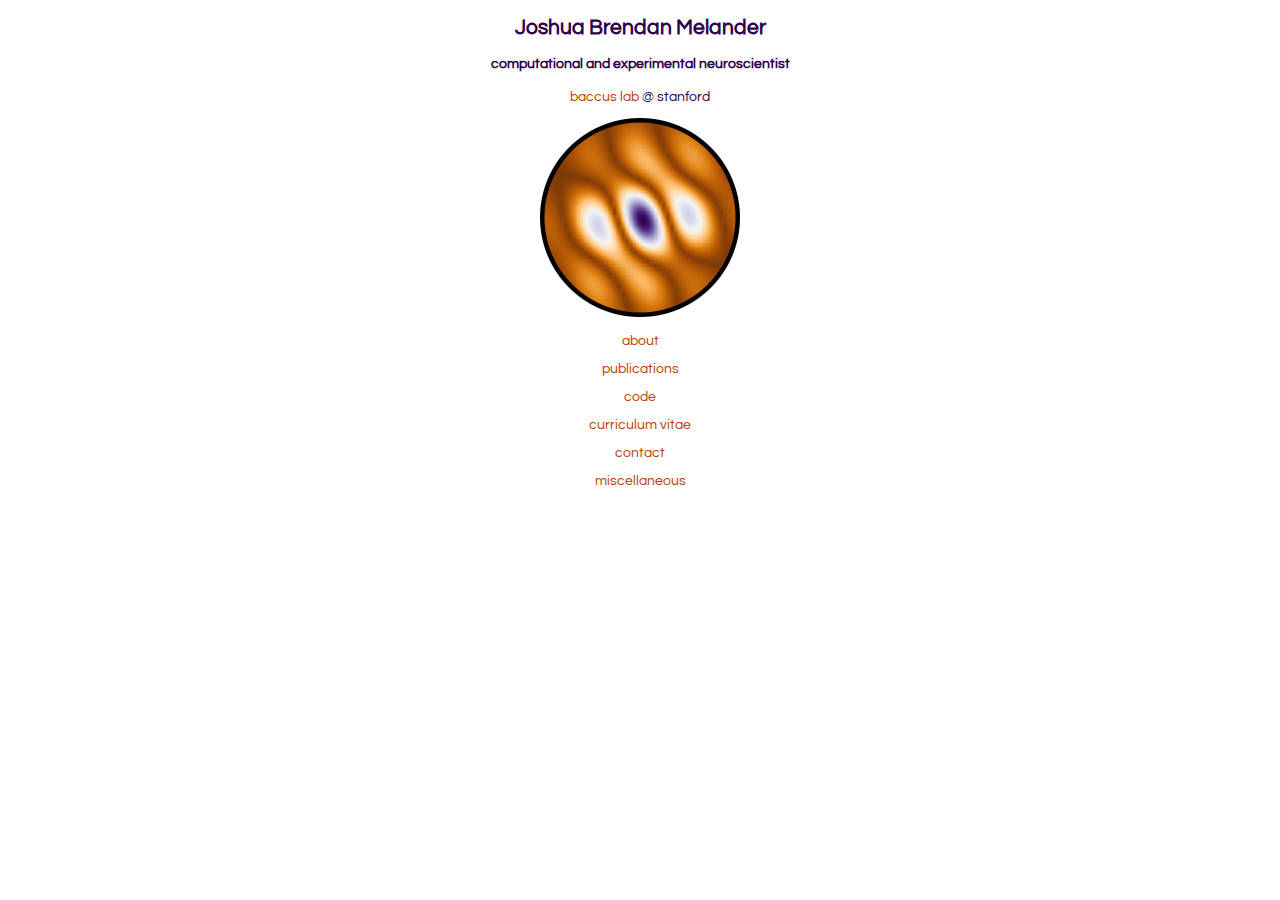
<file: index.html>
<!DOCTYPE html>
<html>
	<head>
		<link rel="stylesheet" href="stylin.css">
		          <title>Joshua B. Melander</title>

			  <link rel="preconnect" href="https://fonts.googleapis.com">
			  <link rel="preconnect" href="https://fonts.gstatic.com" crossorigin>
			  <link href="https://fonts.googleapis.com/css2?family=Questrial&display=swap" rel="stylesheet">
		<h2>Joshua Brendan Melander</h2>
		
		<h4>computational and experimental neuroscientist</h4>
		<a href="https://baccuslab.stanford.edu">baccus lab</a> @ stanford
		<br>
		<p>
		<img src="assets/bitmap.png" width="200">
	</head>



	<body>
	
		<p><a href="pages/about.html">about</a></p>
		<p><a href="https://scholar.google.com/citations?user=YIKKiYAAAAAJ&hl=en">publications</a></p>
		<p><a href="https://www.github.com/jbmelander">code</a></p>
		<p><a href="CV.pdf">curriculum vitae</a></p>
		<p><a href="pages/contact.html">contact</a></p>
		<p><a href="pages/misc.html">miscellaneous</a></p>

	


																</body>
</html>
</file>
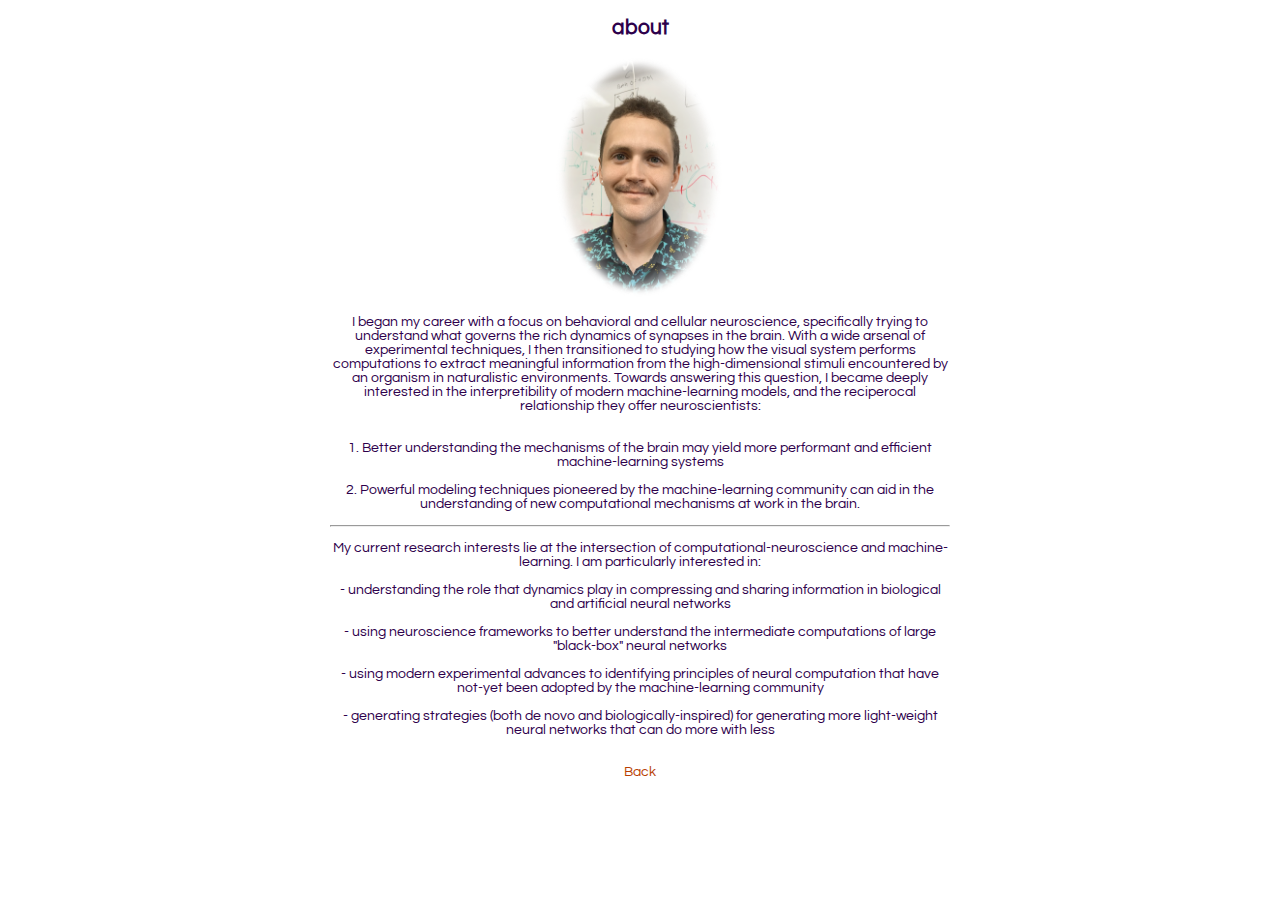
<file: pages/about.html>
<!DOCTYPE html>
<html>
	  <head>
		<link rel="stylesheet" href="../stylin.css">
		          <title>About</title>

			  <link rel="preconnect" href="https://fonts.googleapis.com">
			  <link rel="preconnect" href="https://fonts.gstatic.com" crossorigin>
			  <link href="https://fonts.googleapis.com/css2?family=Questrial&display=swap" rel="stylesheet">
	</head>



	<body>
	

	<div class="content">
	
	<h2>about</h2>
	<img src="../assets/headshot.png" width="200">

	<p>
	
	I began my career with a focus on behavioral and cellular neuroscience, specifically trying to understand what governs the rich dynamics of synapses in the brain. With a wide arsenal of experimental techniques, I then transitioned to studying how the visual system performs computations to extract meaningful information from the high-dimensional stimuli encountered by an organism in naturalistic environments. Towards answering this question, I became deeply interested in the interpretibility of modern machine-learning models, and the reciperocal relationship they offer neuroscientists: 
	<br>
	<br>
	<br>
	1. Better understanding the mechanisms of the brain may yield more performant and efficient machine-learning systems
	<br>
	<br>
	2. Powerful modeling techniques pioneered by the machine-learning community can aid in the understanding of new computational mechanisms at work in the brain. 
	<p>
	<hr>
	<p>

	My current research interests lie at the intersection of computational-neuroscience and machine-learning. I am particularly interested in:
	<br>
	<br>
	- understanding the role that dynamics play in compressing and sharing information in biological and artificial neural networks
	<br>
	<br>
	- using neuroscience frameworks to better understand the intermediate computations of large "black-box" neural networks
	<br>
	<br>
	- using modern experimental advances to identifying principles of neural computation that have not-yet been adopted by the machine-learning community
	<br>
	<br>
	- generating strategies (both de novo and biologically-inspired) for generating more light-weight neural networks that can do more with less
	<br>
	<br>
	

	<p>

	
		<p><a href="../index.html">Back</a></p>
																		    </body>
</html>
</file>
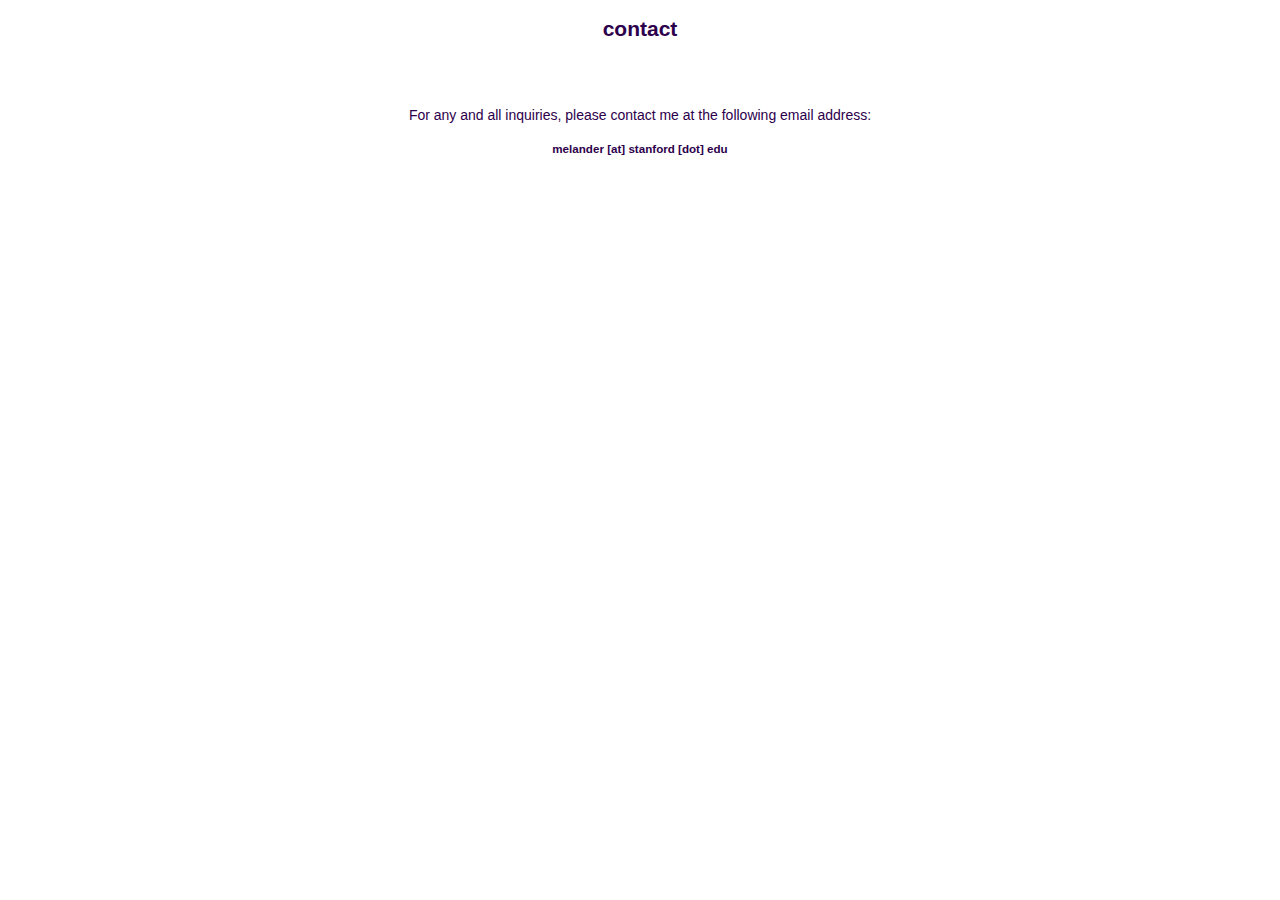
<file: pages/contact.html>
<!DOCTYPE html>
<html>
  <head>
    <link rel="stylesheet" href="../stylin.css">
    <title>JBM - Comp. Neuro</title>
  </head>

  <body>
	  <h2>contact</h2>
	  <br>
	  <br>
	  <br>
	  For any and all inquiries, please contact me at the following email address:
	  <h5> melander [at] stanford [dot] edu </h5>
  </body>



</html>
</file>
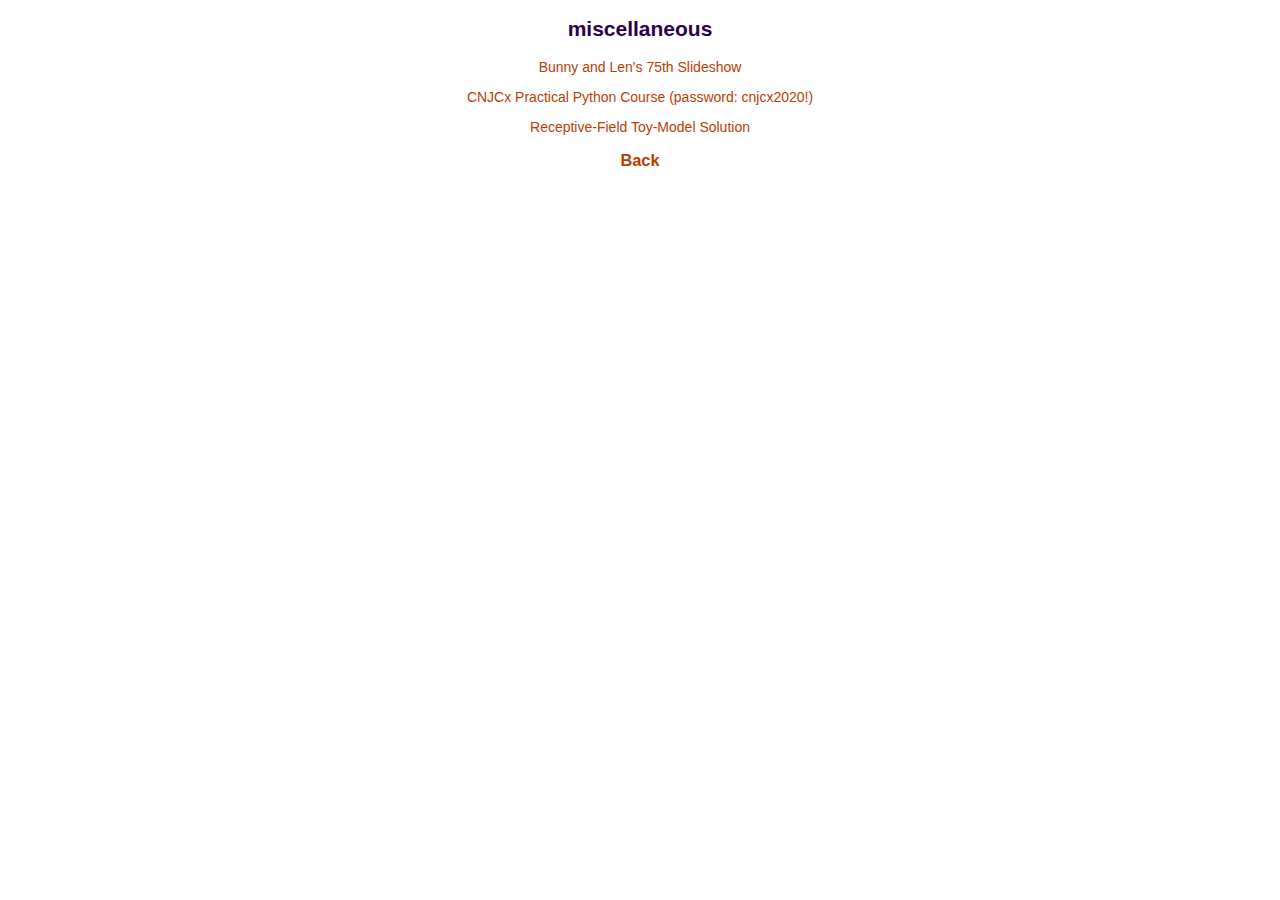
<file: pages/misc.html>
<!DOCTYPE html>
<html>
  <head>
    <link rel="stylesheet" href="../stylin.css">
    <title>Miscellaneous</title>
  </head>

  <body>
	  <h2>miscellaneous</h2>
	  <a href='../pages/bun_len.html'>Bunny and Len's 75th Slideshow</a>
	  <p>
	  <a href='https://stanford-cnjc.github.io/#/CNJCx#week1jk'>CNJCx Practical Python Course (password: cnjcx2020!)</a>
	  <p>
	  <a href='../assets/rf_solution.py'>Receptive-Field Toy-Model Solution</a>
	  <bottom>


    <h3>
    <a href='../index.html'> Back <a>
    </h3>

  </body>



</html>
</file>
<file: stylin.css>
body {
	text-align: center;
	font-family: "Questrial", sans-serif;
	font-weight: 100;
	color: #2D004B;
	padding: 0 25%;
	/* ensure all text is padded on the left and right by 100 px */
	margin: 10px;
	font-size: 14px;



}


/* Main font color set to white*/
h1, h2, h3, h4, h5, h6, p, a, li, ul, span, div {
	color: #2D004B;
	font-family: "Questrial", sans-serif;
}

h1 {
	font-size: 30;
	color: #2D004B;
}

h2 {
	font-size: 20;
}


a {
	text-decoration: none;
	color: #b83e02;
}


a:hover {
		color: #32147d; /* Changes link color on hover for a better user experience */
	}

.footer {
		position: fixed;
		bottom: 0;
		width: 100%;
		text-align: center;
		font-size: 14px;
		color: #ccc;
	}
</file>
